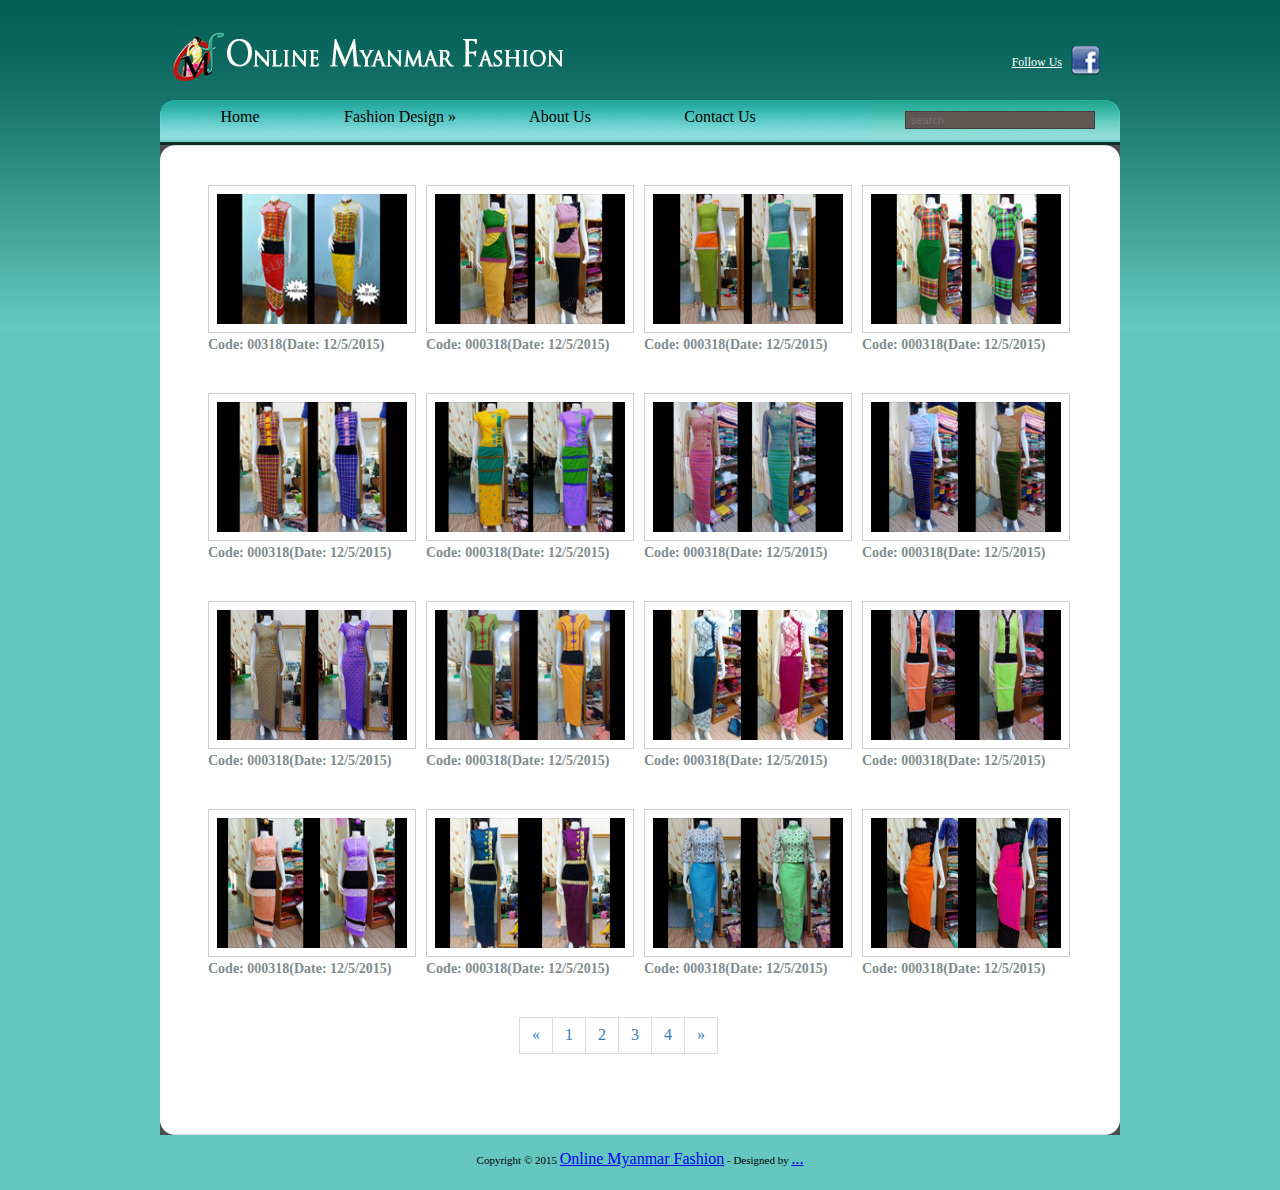
<file: index.html>
<!DOCTYPE html>
<html lang="en">
<head>
	<meta charset="UTF-8">
	<title>Online Myanmar Fashion</title>
	<link rel="stylesheet" href="style.css">
	<link rel="stylesheet" href="css/reset.css">
	<link rel="stylesheet" href="css/slimbox2.css">
</head>
<body>
	<div id="container">
		<div id="header">
			<div id="title"><h1><a href="#">Online Myanmar Fashion</a></h1></div>
			<div id="facebook"><a href="#">Follow Us</a></div>
		</div>
		
		<div id="menu">
			<div id="fashion">
      			<ul class="nav">
        			<li><a href="index.html">Home</a></li>
        			<li><a href="#">Fashion Design &raquo;</a>
          				<ul>
            				<li><a href="L_F.html">Latest Fashion</a></li>
            				<li><a href="catalog.html">Catalog</a></li>
          				</ul>
        			</li>
                    <li><a href="about.html">About Us</a></li>
        			<li><a href="contact.html">Contact Us</a></li>
      			</ul>
    		</div>
    		<div id="search_box">
            	<form action="#" method="post">
              		<input type="search" class="form-control" id="searchfield" placeholder="search">
            	</form>
        	</div>
		</div>

		<div id="content">
			<div id="gallery">
					<div class="gallery_box">
                        <a rel="lightbox[portfolio]" href="images/gallery/image_01_l.jpg" title="၀ယ္ယူရန္">
	                        <img src="images/gallery/image_01_s.jpg" alt="Image 1" />
                        </a>
                        <h6>Code: 00318(Date: 12/5/2015)</h6>
                    </div>
                    
                    <div class="gallery_box">
                        <a rel="lightbox[portfolio]" href="images/gallery/image_02_l.jpg" title="၀ယ္ယူရန္">
	                        <img src="images/gallery/image_02_s.jpg" alt="Image 2" />
                        </a>
                        <h6>Code: 000318(Date: 12/5/2015)</h6>
					</div>
                    
                    <div class="gallery_box">
                    	<a rel="lightbox[portfolio]" href="images/gallery/image_03_l.jpg" title="၀ယ္ယူရန္">
                        	<img src="images/gallery/image_03_s.jpg" alt="Image 3" />
						</a>
						<h6>Code: 000318(Date: 12/5/2015)</h6>
					</div>
                    
                    <div class="gallery_box">
                    	<a rel="lightbox[portfolio]" href="images/gallery/image_04_l.jpg" title="၀ယ္ယူရန္">
	                        <img src="images/gallery/image_04_s.jpg" alt="Image 4" />
                        </a>
                        <h6>Code: 000318(Date: 12/5/2015)</h6>
					</div>
                    
                    <div class="gallery_box">
                    	<a rel="lightbox[portfolio]" href="images/gallery/image_05_l.jpg" title="၀ယ္ယူရန္">
                        	<img src="images/gallery/image_05_s.jpg" alt="Image 5" />
						</a>
                        <h6>Code: 000318(Date: 12/5/2015)</h6>
					</div>
                    
                    <div class="gallery_box">
                    	<a rel="lightbox[portfolio]" href="images/gallery/image_06_l.jpg" title="၀ယ္ယူရန္">
                        	<img src="images/gallery/image_06_s.jpg" alt="Image 6" />
						</a>
                        <h6>Code: 000318(Date: 12/5/2015)</h6>
					</div>
                    
                    <div class="gallery_box">
                        <a rel="lightbox[portfolio]" href="images/gallery/image_07_l.jpg" title="၀ယ္ယူရန္">
	                        <img src="images/gallery/image_07_s.jpg" alt="Image 7" />
                        </a>
                        <h6>Code: 000318(Date: 12/5/2015)</h6>
                    </div>
                    
                    <div class="gallery_box">
                        <a rel="lightbox[portfolio]" href="images/gallery/image_08_l.jpg" title="၀ယ္ယူရန္">
	                        <img src="images/gallery/image_08_s.jpg" alt="Image 8" />
                        </a>
                        <h6>Code: 000318(Date: 12/5/2015)</h6>
					</div>

					<div class="gallery_box">
                        <a rel="lightbox[portfolio]" href="images/gallery/image_09_l.jpg" title="၀ယ္ယူရန္">
	                        <img src="images/gallery/image_09_s.jpg" alt="Image 1" />
                        </a>
                        <h6>Code: 000318(Date: 12/5/2015)</h6>
                    </div>
                    
                    <div class="gallery_box">
                        <a rel="lightbox[portfolio]" href="images/gallery/image_10_l.jpg" title="၀ယ္ယူရန္">
	                        <img src="images/gallery/image_10_s.jpg" alt="Image 2" />
                        </a>
                        <h6>Code: 000318(Date: 12/5/2015)</h6>
					</div>
                    
                    <div class="gallery_box">
                    	<a rel="lightbox[portfolio]" href="images/gallery/image_11_l.jpg" title="၀ယ္ယူရန္">
                        	<img src="images/gallery/image_11_s.jpg" alt="Image 3" />
						</a>
						<h6>Code: 000318(Date: 12/5/2015)</h6>
					</div>
                    
                    <div class="gallery_box">
                    	<a rel="lightbox[portfolio]" href="images/gallery/image_12_l.jpg" title="၀ယ္ယူရန္">
	                        <img src="images/gallery/image_12_s.jpg" alt="Image 4" />
                        </a>
                        <h6>Code: 000318(Date: 12/5/2015)</h6>
					</div>
                    
                    <div class="gallery_box">
                    	<a rel="lightbox[portfolio]" href="images/gallery/image_13_l.jpg" title="၀ယ္ယူရန္">
                        	<img src="images/gallery/image_13_s.jpg" alt="Image 5" />
						</a>
                        <h6>Code: 000318(Date: 12/5/2015)</h6>
					</div>
                    
                    <div class="gallery_box">
                    	<a rel="lightbox[portfolio]" href="images/gallery/image_14_l.jpg" title="၀ယ္ယူရန္">
                        	<img src="images/gallery/image_14_s.jpg" alt="Image 6" />
						</a>
                        <h6>Code: 000318(Date: 12/5/2015)</h6>
					</div>
                    
                    <div class="gallery_box">
                        <a rel="lightbox[portfolio]" href="images/gallery/image_15_l.jpg" title="၀ယ္ယူရန္">
	                        <img src="images/gallery/image_15_s.jpg" alt="Image 7" />
                        </a>
                        <h6>Code: 000318(Date: 12/5/2015)</h6>
                    </div>
                    
                    <div class="gallery_box">
                        <a rel="lightbox[portfolio]" href="images/gallery/image_16_l.jpg" title="၀ယ္ယူရန္">
	                        <img src="images/gallery/image_16_s.jpg" alt="Image 8" />
                        </a>
                        <h6>Code: 000318(Date: 12/5/2015)</h6>
					</div>
			</div>

			<div id="page">
				<nav>
               	 	<ul class="pagination">
                    	<li>
                        	<a href="#" aria-label="Previous">
                        	<span aria-hidden="true">&laquo;</span>
                        	</a>
                    	</li>
                    	<li><a href="index.html">1</a></li>
                    	<li><a href="#">2</a></li>
                    	<li><a href="#">3</a></li>
                    	<li><a href="#">4</a></li>
                    	<li>
                        	<a href="#" aria-label="Next">
                        	<span aria-hidden="true">&raquo;</span>
                        	</a>
                    	</li>
                	</ul>
            	</nav>
			</div>
			<span class="bottom"></span>
		</div>
		
		<div id="footer">
    			Copyright © 2015 <a href="#">Online Myanmar Fashion</a> - Designed by <a href="#">...</a>
		</div>


	</div><!-- end of container -->

	<script src="js/jquery.min.js"></script>
	<script src="js/slimbox2.js"></script>
</body>
</html>
</file>
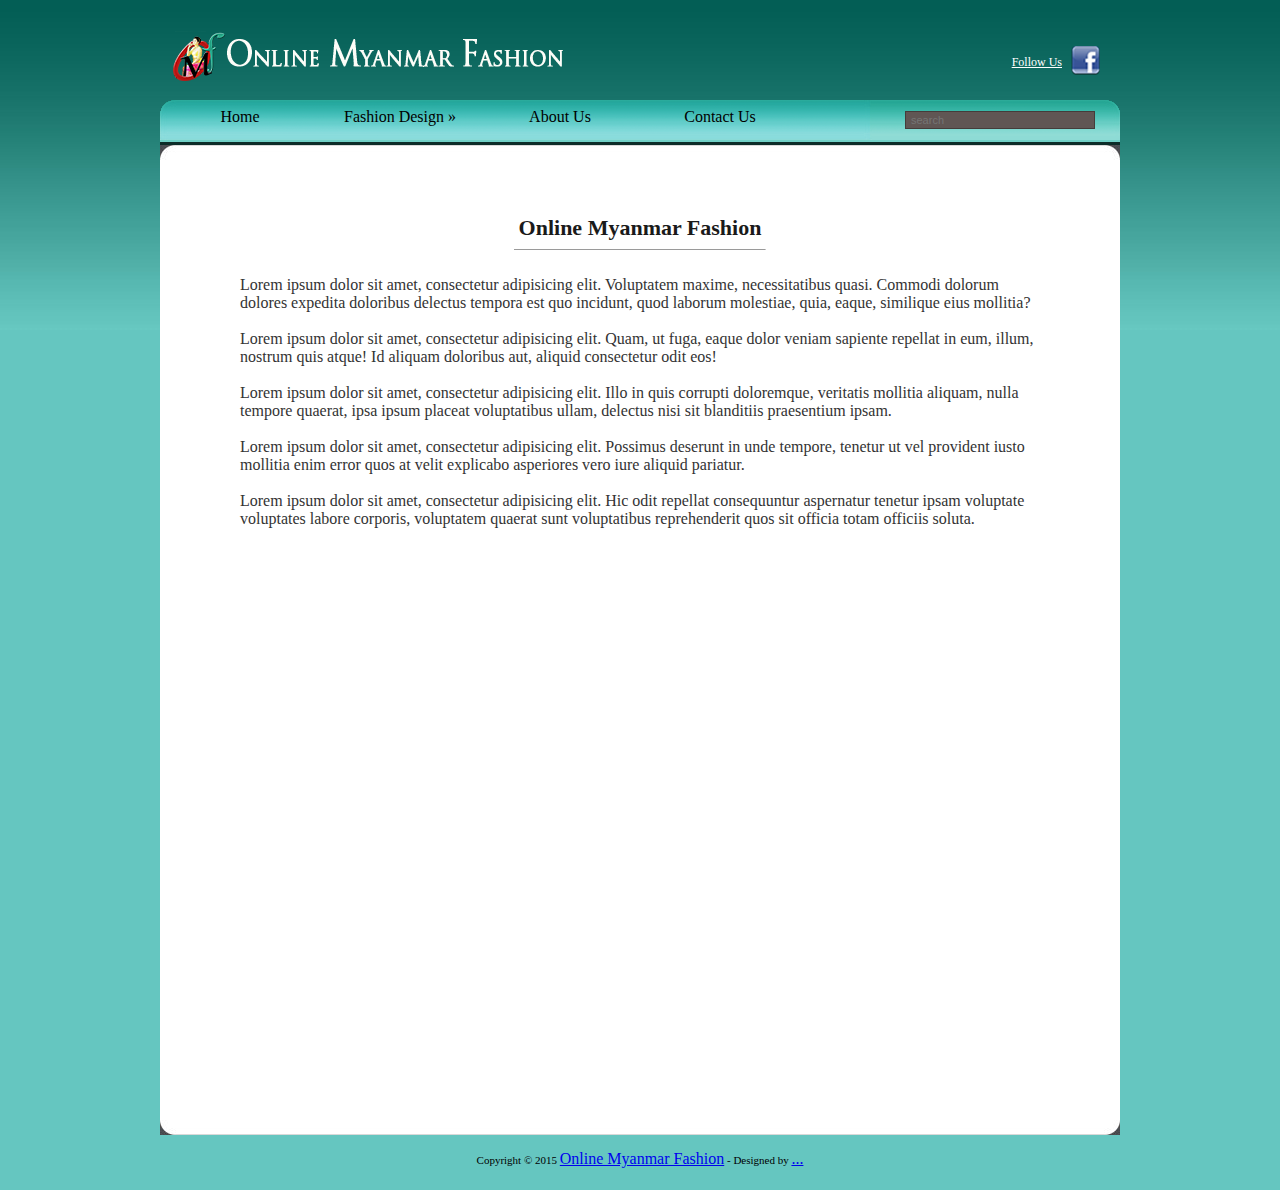
<file: about.html>
<!DOCTYPE html>
<html lang="en">
<head>
	<meta charset="UTF-8">
	<title>Online Myanmar Fashion</title>
	<link rel="stylesheet" href="style.css">
	<link rel="stylesheet" href="css/reset.css">
	<link rel="stylesheet" href="css/slimbox2.css">
</head>
<body>
	<div id="container">
		<div id="header">
			<div id="title"><h1><a href="#">Online Myanmar Fashion</a></h1></div>
			<div id="facebook"><a href="#">Follow Us</a></div>
		</div>
		
		<div id="menu">
			<div id="fashion">
      			<ul class="nav">
        			<li><a href="index.html">Home</a></li>
        			<li><a href="#">Fashion Design &raquo;</a>
          				<ul>
            				<li><a href="L_F.html">Latest Fashion</a></li>
            				<li><a href="catalog.html">Catalog</a></li>
          				</ul>
        			</li>
        			<li><a href="about.html">About Us</a></li>
                    <li><a href="contact.html">Contact Us</a></li>
      			</ul>
    		</div>
    		<div id="search_box">
            	<form action="#" method="post">
              		<input type="search" class="form-control" id="searchfield" placeholder="search">
            	</form>
        	</div>
		</div>

        <div id="content">
            <div id="about">
                <h3>Online Myanmar Fashion</h3><hr size="1"><br>
                <h6><p>Lorem ipsum dolor sit amet, consectetur adipisicing elit. Voluptatem maxime, necessitatibus quasi. Commodi dolorum dolores expedita doloribus delectus tempora est quo incidunt, quod laborum molestiae, quia, eaque, similique eius mollitia?</p><br>
                <p>Lorem ipsum dolor sit amet, consectetur adipisicing elit. Quam, ut fuga, eaque dolor veniam sapiente repellat in eum, illum, nostrum quis atque! Id aliquam doloribus aut, aliquid consectetur odit eos!</p><br>
                <p>Lorem ipsum dolor sit amet, consectetur adipisicing elit. Illo in quis corrupti doloremque, veritatis mollitia aliquam, nulla tempore quaerat, ipsa ipsum placeat voluptatibus ullam, delectus nisi sit blanditiis praesentium ipsam.</p><br>
                <p>Lorem ipsum dolor sit amet, consectetur adipisicing elit. Possimus deserunt in unde tempore, tenetur ut vel provident iusto mollitia enim error quos at velit explicabo asperiores vero iure aliquid pariatur.</p><br>
                <p>Lorem ipsum dolor sit amet, consectetur adipisicing elit. Hic odit repellat consequuntur aspernatur tenetur ipsam voluptate voluptates labore corporis, voluptatem quaerat sunt voluptatibus reprehenderit quos sit officia totam officiis soluta.</p></h6>
            </div>

            <span class="bottom"></span>
        </div>
		
		<div id="footer">
    			Copyright © 2015 <a href="#">Online Myanmar Fashion</a> - Designed by <a href="#">...</a>
		</div>


	</div><!-- end of container -->

	<script src="js/jquery.min.js"></script>
	<script src="js/slimbox2.js"></script>
</body>
</html>
</file>
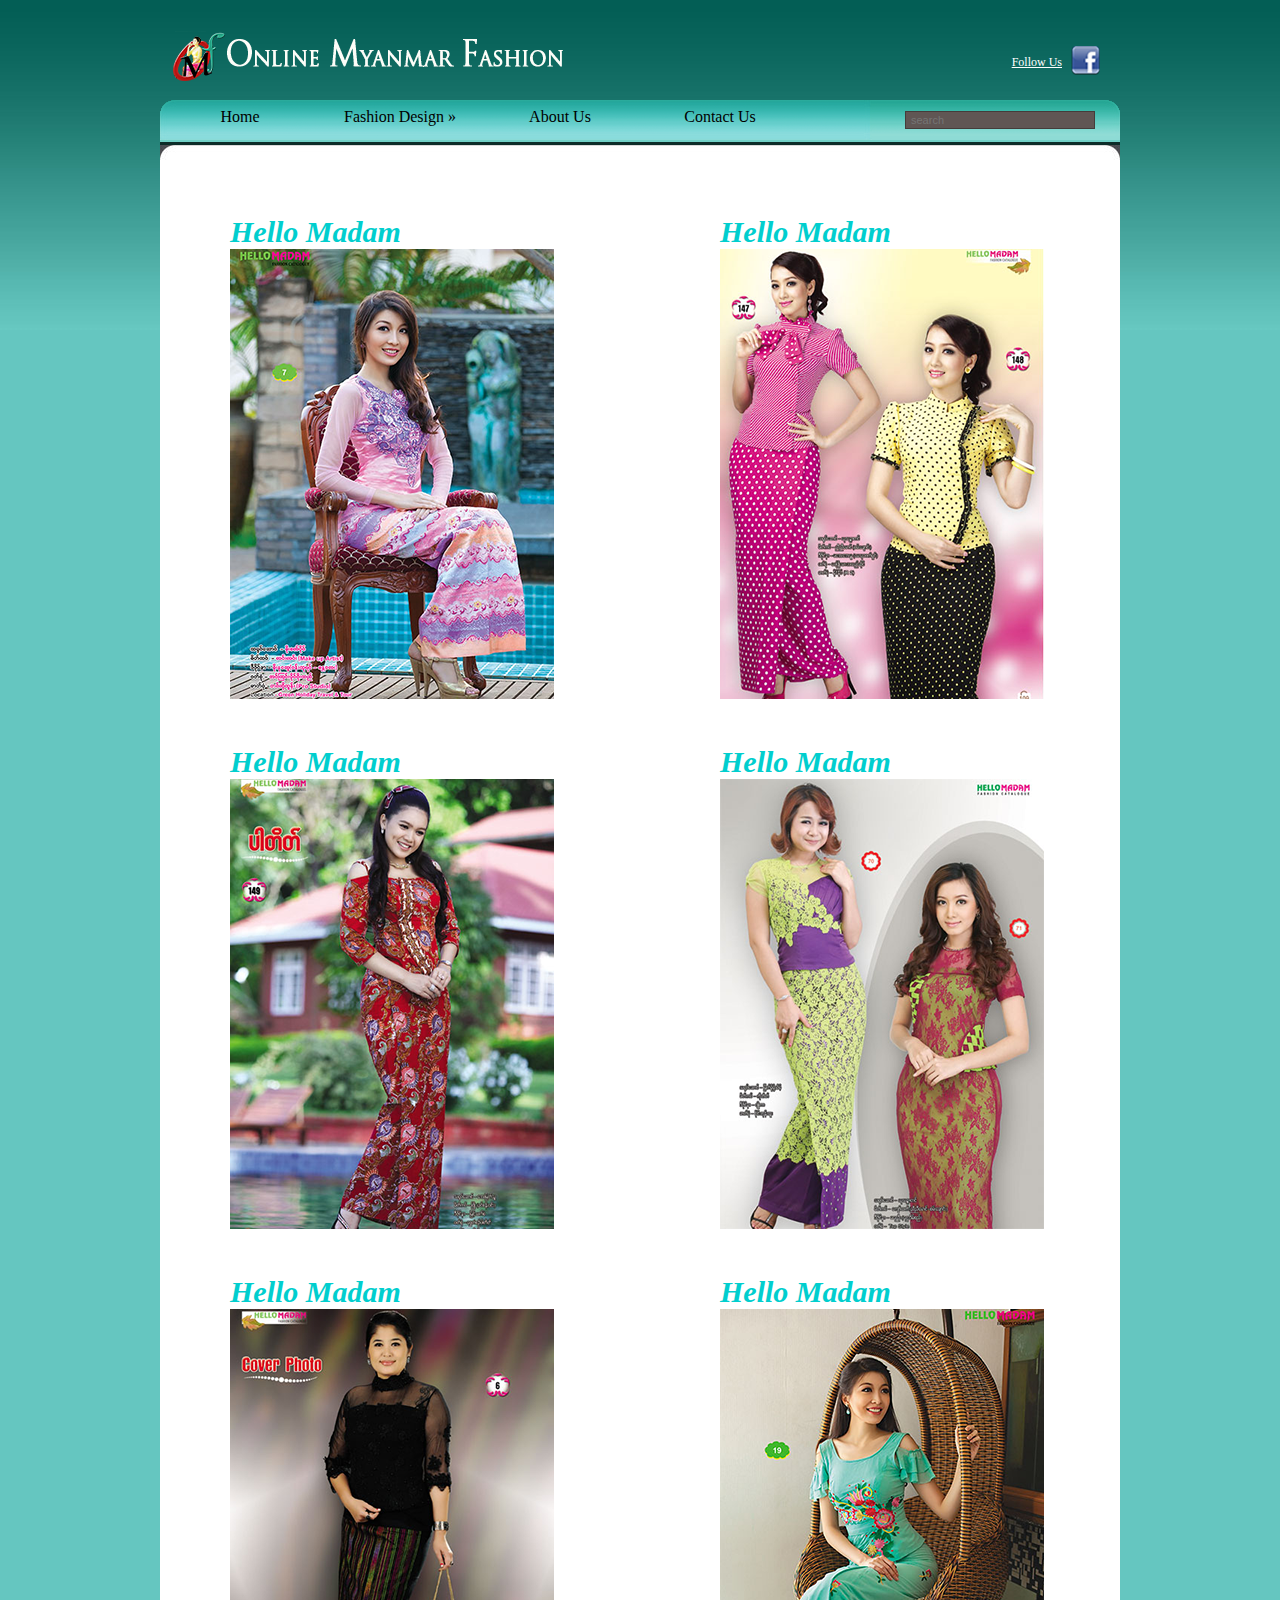
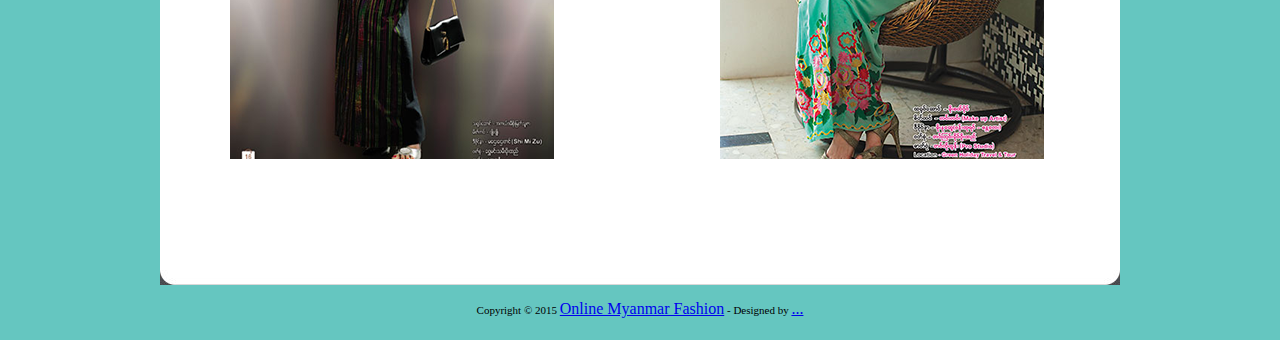
<file: catalog.html>
<!DOCTYPE html>
<html lang="en">
<head>
	<meta charset="UTF-8">
	<title>Online Myanmar Fashion</title>
	<link rel="stylesheet" href="style1.css">
	<link rel="stylesheet" href="css/reset.css">
	<link rel="stylesheet" href="css/slimbox2.css">
</head>
<body>
	<div id="container">
		<div id="header">
			<div id="title"><h1><a href="#">Online Myanmar Fashion</a></h1></div>
			<div id="facebook"><a href="#">Follow Us</a></div>
		</div>
		
		<div id="menu">
			<div id="fashion">
				<ul class="nav">
					<li><a href="index.html">Home</a></li>
					<li><a href="#">Fashion Design &raquo;</a>
						<ul>
							<li><a href="L_F.html">Latest Fashion</a></li>
							<li><a href="catalog.html">Catalog</a></li>
						</ul>
					</li>
					<li><a href="about.html">About Us</a></li>
					<li><a href="contact.html">Contact Us</a></li>
				</ul>
			</div>
			<div id="search_box">
				<form action="#" method="post">
					<input type="search" class="form-control" id="searchfield" placeholder="search">
				</form>
			</div>
		</div>

		<div id="content">
			<div class="l-box">
				<div id="image1">
					<div class="row1">
						<h3>Hello Madam</h3>
						<a rel="lightbox[portfolio]" href="images/row1/01.png">
							<img src="images/row1/image_1.png" alt="Image 1" title="ၾကည့္ရွူရန္" />
						</a>
					</div>
					<div class="row1">
						<a rel="lightbox[portfolio]" href="images/row1/02.png"></a>
					</div>
					<div class="row1">
						<a rel="lightbox[portfolio]" href="images/row1/03.png"></a>
					</div>
					<div class="row1">
						<a rel="lightbox[portfolio]" href="images/row1/04.png"></a>
					</div>
					<div class="row1">
						<a rel="lightbox[portfolio]" href="images/row1/05.png"></a>
					</div>
					<div class="row1">
						<a rel="lightbox[portfolio]" href="images/row1/06.png"></a>
					</div>
					<div class="row1">
						<a rel="lightbox[portfolio]" href="images/row1/07.png"></a>
					</div>
					<div class="row1">
						<a rel="lightbox[portfolio]" href="images/row1/08.png"></a>
					</div>
					<div class="row1">
						<a rel="lightbox[portfolio]" href="images/row1/09.png"></a>
					</div>
					<div class="row1">
						<a rel="lightbox[portfolio]" href="images/row1/010.png"></a>
					</div>
				</div>
				
				<div id="image2">
					<div class="row2">
						<h3>Hello Madam</h3>
						<a rel="lightbox[portfolio]" href="images/row2/01.png">
							<img src="images/row2/image_2.png" alt="Image 1" title="ၾကည့္ရွူရန္" />
						</a>
					</div>
					<div class="row2">
						<a rel="lightbox[portfolio]" href="images/row2/02.png"></a>
					</div>
					<div class="row2">
						<a rel="lightbox[portfolio]" href="images/row2/03.png"></a>
					</div>
					<div class="row2">
						<a rel="lightbox[portfolio]" href="images/row2/04.png"></a>
					</div>
					<div class="row2">
						<a rel="lightbox[portfolio]" href="images/row2/05.png"></a>
					</div>
					<div class="row2">
						<a rel="lightbox[portfolio]" href="images/row2/06.png"></a>
					</div>
					<div class="row2">
						<a rel="lightbox[portfolio]" href="images/row2/07.png"></a>
					</div>
					<div class="row2">
						<a rel="lightbox[portfolio]" href="images/row2/08.png"></a>
					</div>
					<div class="row2">
						<a rel="lightbox[portfolio]" href="images/row2/09.png"></a>
					</div>
					<div class="row2">
						<a rel="lightbox[portfolio]" href="images/row2/010.png"></a>
					</div>
				</div>

				<div id="image3">
					<div class="row3">
						<h3>Hello Madam</h3>
						<a rel="lightbox[portfolio]" href="images/row3/01.png">
							<img src="images/row3/image_3.png" alt="Image 1" title="ၾကည့္ရွူရန္" />
						</a>
					</div>
					<div class="row3">
						<a rel="lightbox[portfolio]" href="images/row3/02.png"></a>
					</div>
					<div class="row3">
						<a rel="lightbox[portfolio]" href="images/row3/03.png"></a>
					</div>
					<div class="row3">
						<a rel="lightbox[portfolio]" href="images/row3/09.png"></a>
					</div>
					<div class="row3">
						<a rel="lightbox[portfolio]" href="images/row3/010.png"></a>
					</div>
					<div class="row3">
						<a rel="lightbox[portfolio]" href="images/row3/04.png"></a>
					</div>
					<div class="row3">
						<a rel="lightbox[portfolio]" href="images/row3/05.png"></a>
					</div>
					<div class="row3">
						<a rel="lightbox[portfolio]" href="images/row3/06.png"></a>
					</div>
					<div class="row3">
						<a rel="lightbox[portfolio]" href="images/row3/07.png"></a>
					</div>
					<div class="row3">
						<a rel="lightbox[portfolio]" href="images/row3/08.png"></a>
					</div>
				</div>
			</div><!-- end of l-box -->

			<div class="r-box">
				<div id="image4">
					<div class="row4">
						<h3>Hello Madam</h3>
						<a rel="lightbox[portfolio]" href="images/row4/01.png">
							<img src="images/row4/image_4.png" alt="Image 1" title="ၾကည့္ရွူရန္" />
						</a>
					</div>
					<div class="row4">
						<a rel="lightbox[portfolio]" href="images/row4/02.png"></a>
					</div>
					<div class="row4">
						<a rel="lightbox[portfolio]" href="images/row4/03.png"></a>
					</div>
					<div class="row4">
						<a rel="lightbox[portfolio]" href="images/row4/04.png"></a>
					</div>
					<div class="row4">
						<a rel="lightbox[portfolio]" href="images/row4/05.png"></a>
					</div>
					<div class="row4">
						<a rel="lightbox[portfolio]" href="images/row4/06.png"></a>
					</div>
					<div class="row4">
						<a rel="lightbox[portfolio]" href="images/row4/07.png"></a>
					</div>
					<div class="row4">
						<a rel="lightbox[portfolio]" href="images/row4/08.png"></a>
					</div>
					<div class="row4">
						<a rel="lightbox[portfolio]" href="images/row4/09.png"></a>
					</div>
					<div class="row4">
						<a rel="lightbox[portfolio]" href="images/row4/010.png"></a>
					</div>
				</div>
				
				<div id="image5">
					<div class="row5">
						<h3>Hello Madam</h3>
						<a rel="lightbox[portfolio]" href="images/row5/01.png">
							<img src="images/row5/image_5.png" alt="Image 1" title="ၾကည့္ရွူရန္" />
						</a>
					</div>
					<div class="row5">
						<a rel="lightbox[portfolio]" href="images/row5/02.png"></a>
					</div>
					<div class="row5">
						<a rel="lightbox[portfolio]" href="images/row5/03.png"></a>
					</div>
					<div class="row5">
						<a rel="lightbox[portfolio]" href="images/row5/04.png"></a>
					</div>
					<div class="row5">
						<a rel="lightbox[portfolio]" href="images/row5/05.png"></a>
					</div>
					<div class="row5">
						<a rel="lightbox[portfolio]" href="images/row5/06.png"></a>
					</div>
					<div class="row5">
						<a rel="lightbox[portfolio]" href="images/row5/07.png"></a>
					</div>
					<div class="row5">
						<a rel="lightbox[portfolio]" href="images/row5/08.png"></a>
					</div>
					<div class="row5">
						<a rel="lightbox[portfolio]" href="images/row5/09.png"></a>
					</div>
					<div class="row5">
						<a rel="lightbox[portfolio]" href="images/row5/010.png"></a>
					</div>
				</div>

				<div id="image6">
					<div class="row6">
						<h3>Hello Madam</h3>
						<a rel="lightbox[portfolio]" href="images/row6/01.png">
							<img src="images/row6/image_6.png" alt="Image 1" title="ၾကည့္ရွူရန္" />
						</a>
					</div>
					<div class="row6">
						<a rel="lightbox[portfolio]" href="images/row6/02.png"></a>
					</div>
					<div class="row6">
						<a rel="lightbox[portfolio]" href="images/row6/03.png"></a>
					</div>
					<div class="row6">
						<a rel="lightbox[portfolio]" href="images/row6/04.png"></a>
					</div>
					<div class="row6">
						<a rel="lightbox[portfolio]" href="images/row6/05.png"></a>
					</div>
					<div class="row6">
						<a rel="lightbox[portfolio]" href="images/row6/06.png"></a>
					</div>
					<div class="row6">
						<a rel="lightbox[portfolio]" href="images/row6/07.png"></a>
					</div>
					<div class="row6">
						<a rel="lightbox[portfolio]" href="images/row6/08.png"></a>
					</div>
					<div class="row6">
						<a rel="lightbox[portfolio]" href="images/row6/09.png"></a>
					</div>
					<div class="row6">
						<a rel="lightbox[portfolio]" href="images/row6/010.png"></a>
					</div>
				</div>
			</div><!-- end of r-box -->

			<span class="bottom"></span>
		</div>
		
		<div id="footer">
			Copyright © 2015 <a href="#">Online Myanmar Fashion</a> - Designed by <a href="#">...</a>
		</div>


	</div><!-- end of container -->

	<script src="js/jquery.min.js"></script>
	<script src="js/slimbox2.js"></script>
</body>
</html>
</file>
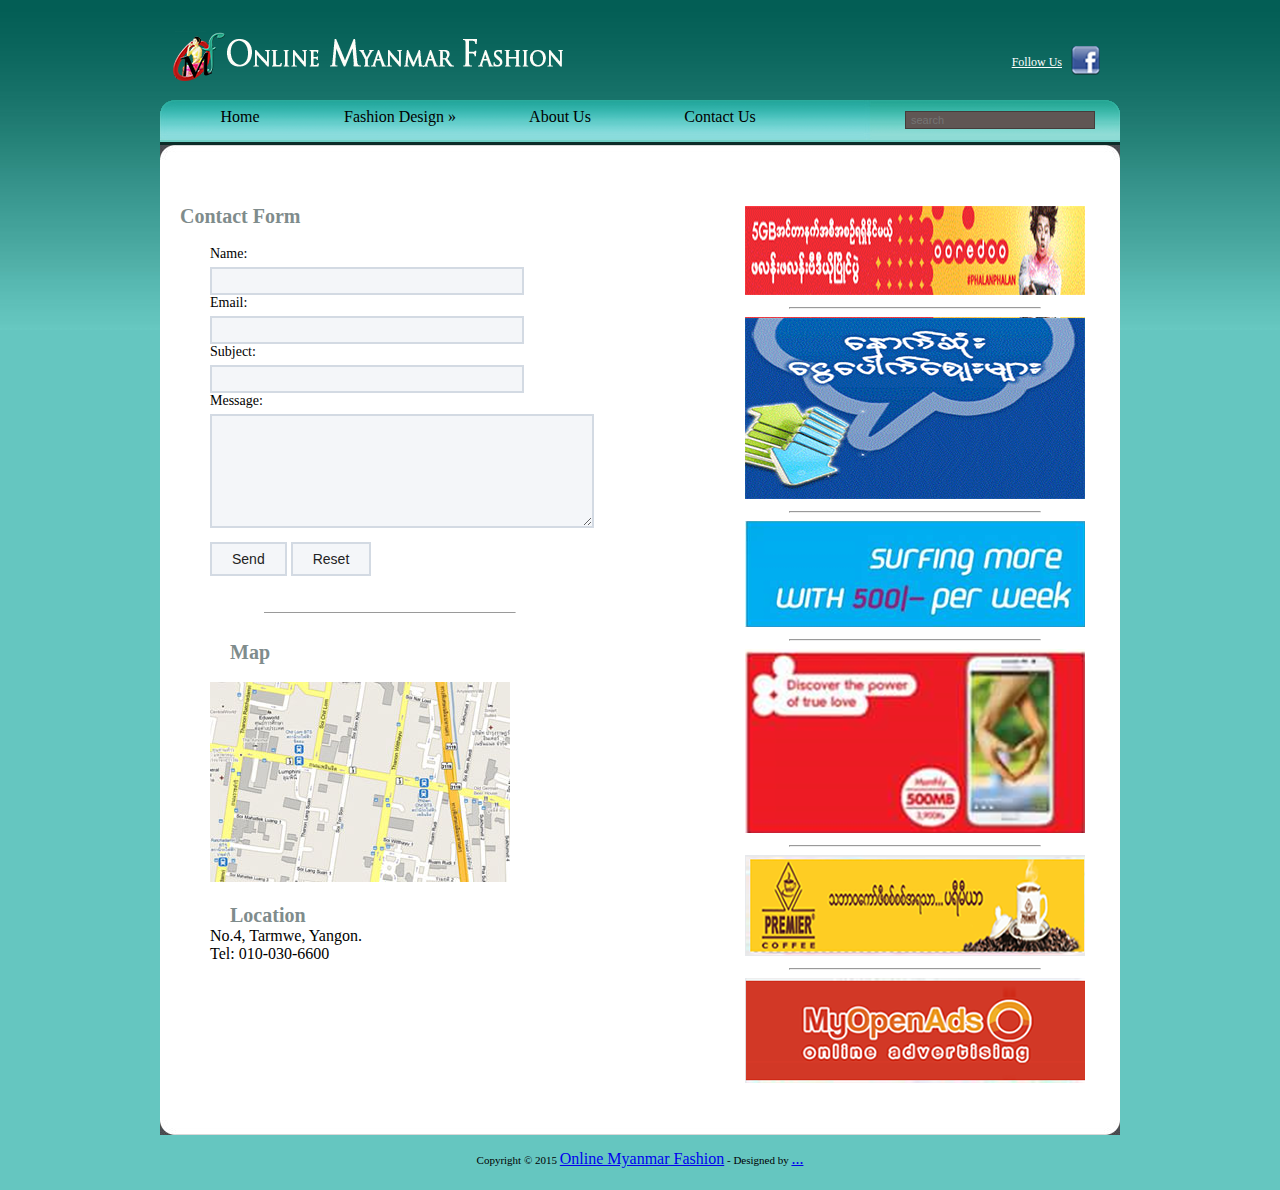
<file: contact.html>
<!DOCTYPE html>
<html lang="en">
<head>
	<meta charset="UTF-8">
	<title>Online Myanmar Fashion</title>
	<link rel="stylesheet" href="style.css">
	<link rel="stylesheet" href="css/reset.css">
	<link rel="stylesheet" href="css/slimbox2.css">
</head>
<body>
	<div id="container">
		<div id="header">
			<div id="title"><h1><a href="#">Online Myanmar Fashion</a></h1></div>
			<div id="facebook"><a href="#">Follow Us</a></div>
		</div>
		
		<div id="menu">
			<div id="fashion">
      			<ul class="nav">
        			<li><a href="index.html">Home</a></li>
        			<li><a href="#">Fashion Design &raquo;</a>
          				<ul>
            				<li><a href="L_F.html">Latest Fashion</a></li>
            				<li><a href="catalog.html">Catalog</a></li>
          				</ul>
        			</li>
                    <li><a href="about.html">About Us</a></li>
        			<li><a href="contact.html">Contact Us</a></li>
      			</ul>
    		</div>
    		<div id="search_box">
            	<form action="#" method="post">
              		<input type="search" class="form-control" id="searchfield" placeholder="search">
            	</form>
        	</div>
		</div>

        <div id="content">
            <div id="contact">
                <div id="left-contact">
                    <h3>Contact Form</h3><br>
                    <div id="contact_form">
                        <form method="post" name="contact" action="#">

                        <label for="author">Name:</label> <input type="text" id="author" name="author" class="required input_field" />
                        <div class="cleaner h10"></div>
                        <label for="email">Email:</label> <input type="text" id="email" name="email" class="validate-email required input_field" />
                        <div class="cleaner h10"></div>

                        <label for="subject">Subject:</label> <input type="text" name="subject" id="subject" class="input_field" />
                        <div class="cleaner h10"></div>

                        <label for="text">Message:</label> <textarea id="text" name="text" rows="0" cols="0" class="required"></textarea>
                        <div class="cleaner h10"></div>

                        <input type="submit" value="Send" id="submit" name="submit" class="submit_btn float_l" />
                        <input type="reset" value="Reset" id="reset" name="reset" class="submit_btn float_r" />

                        </form>
                    </div><br>
                    <hr size="1">
                    <div id="contact_map">
                        <h3>Map</h3><br>
                        <a href="#" title="Location">
                            <img src="images/map.jpg" alt="Map" />
                        </a>
                        <br><br>
                        <h3>Location</h3>
                        No.4, Tarmwe, Yangon.
                        <br />
                        Tel: 010-030-6600<br /></h6>
                    </div>
                </div>

                <div id="advertise">
                    <a href="#"><img src="images/advertise/1.png" alt="Image" /></a><hr>
                    <a href="#"><img src="images/advertise/2.png" alt="Image" /></a><hr>
                    <a href="#"><img src="images/advertise/3.png" alt="Image" /></a><hr>
                    <a href="#"><img src="images/advertise/4.png" alt="Image" /></a><hr>
                    <a href="#"><img src="images/advertise/5.png" alt="Image" /></a><hr>
                    <a href="#"><img src="images/advertise/6.png" alt="Image" /></a>
                </div>
            </div>

            <span class="bottom"></span>
        </div>
		
		<div id="footer">
    			Copyright © 2015 <a href="#">Online Myanmar Fashion</a> - Designed by <a href="#">...</a>
		</div>


	</div><!-- end of container -->

	<script src="js/jquery.min.js"></script>
	<script src="js/slimbox2.js"></script>
</body>
</html>
</file>
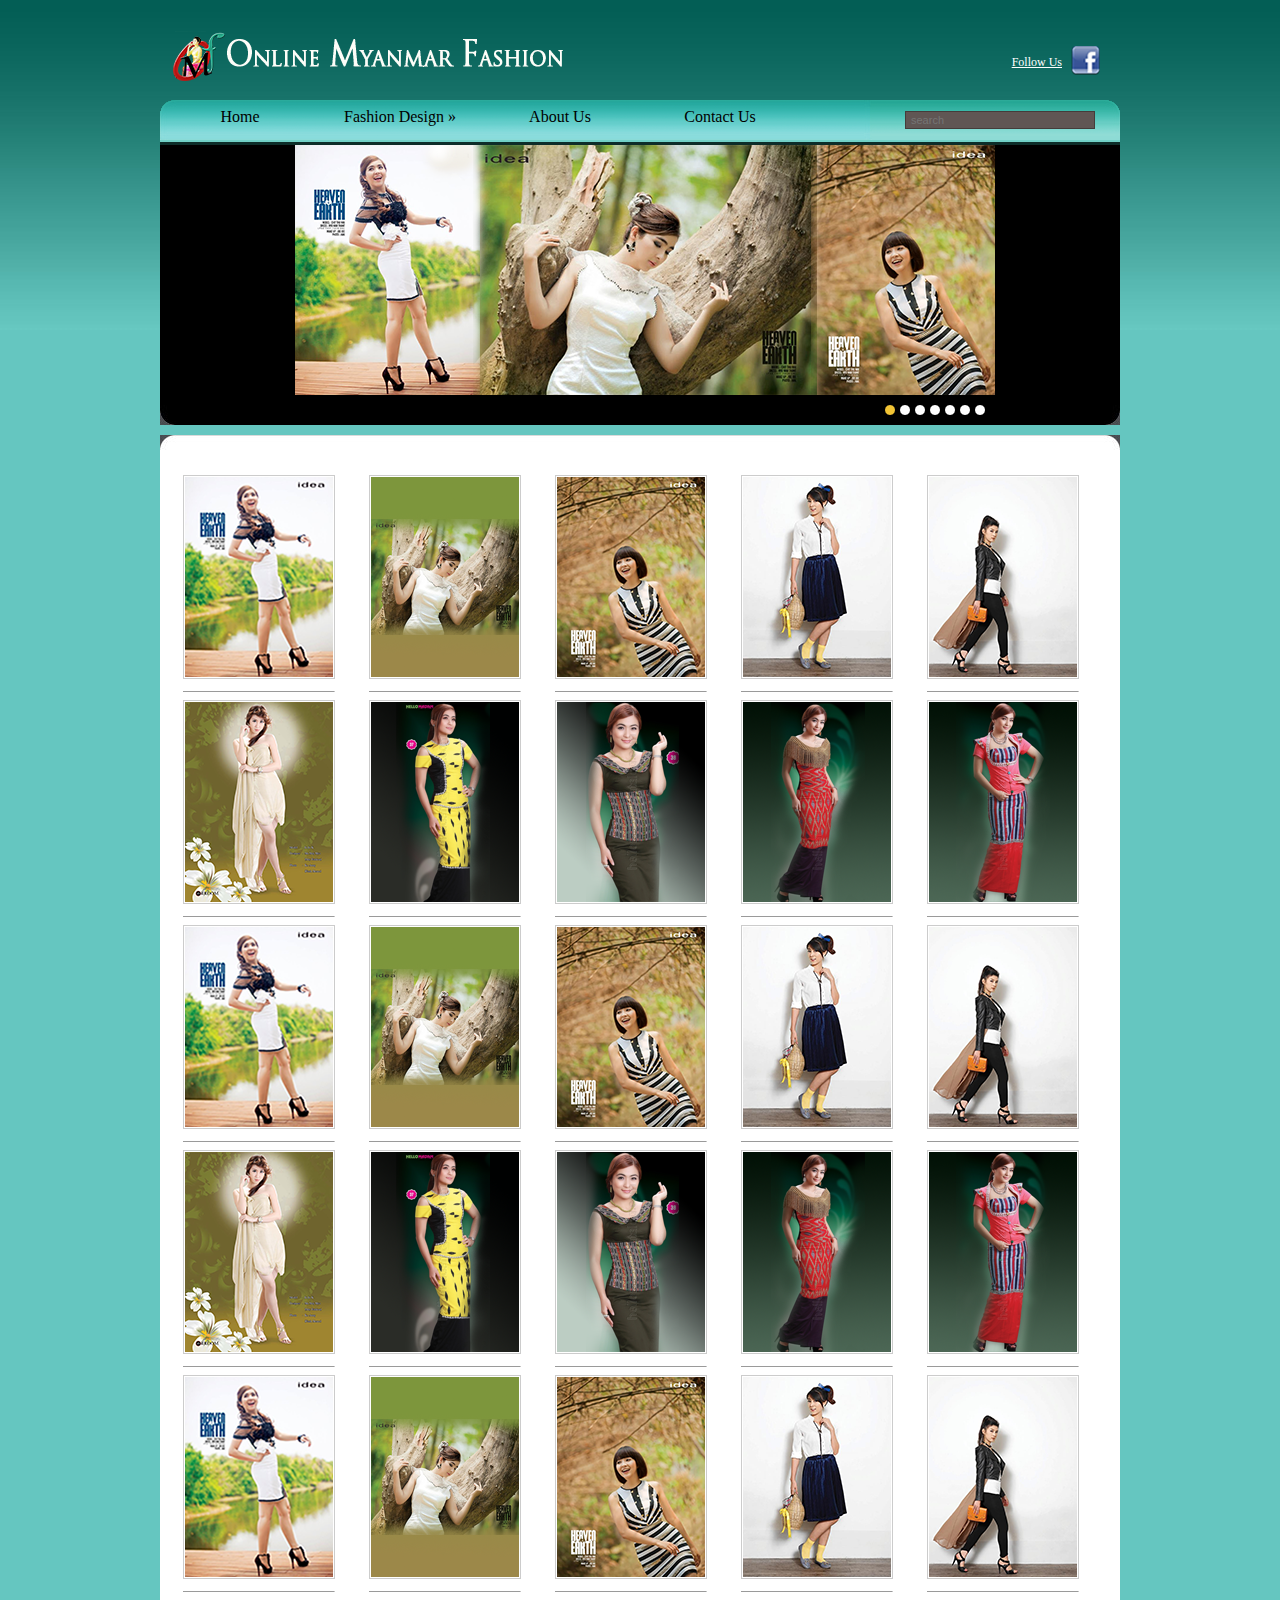
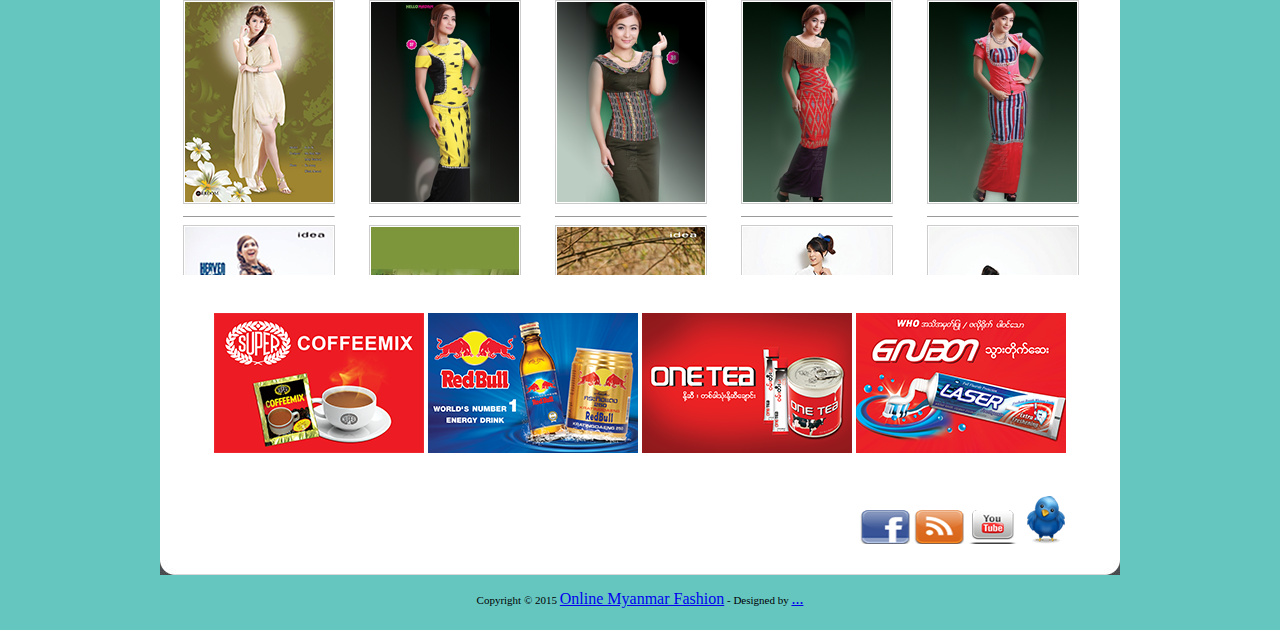
<file: L_F.html>
<!DOCTYPE html>
<html lang="en">
<head>
	<meta charset="UTF-8">
	<title>Online Myanmar Fashion</title>
	<link rel="stylesheet" href="style1.css">
	<link rel="stylesheet" href="css/reset.css">
	<link rel="stylesheet" href="css/slimbox2.css">
	<link rel="stylesheet" href="css/nivo-slider.css" type="text/css" media="screen" />
	
</head>
<body>
	<div id="container">
		<div id="header">
			<div id="title"><h1><a href="#">Online Myanmar Fashion</a></h1></div>
			<div id="facebook"><a href="#">Follow Us</a></div>
		</div>
		
		<div id="menu">
			<div id="fashion">
				<ul class="nav">
					<li><a href="index.html">Home</a></li>
					<li><a href="#">Fashion Design &raquo;</a>
						<ul>
							<li><a href="L_F.html">Latest Fashion</a></li>
							<li><a href="catalog.html">Catalog</a></li>
						</ul>
					</li>
					<li><a href="about.html">About Us</a></li>
					<li><a href="contact.html">Contact Us</a></li>
				</ul>
			</div>
			<div id="search_box">
				<form action="#" method="post">
					<input type="search" class="form-control" id="searchfield" placeholder="search">
				</form>
			</div>
		</div>
		
		<div id="slider_wrapper">
			<div id="slider">
				<img src="images/slideshow/01.png" alt="01" />
				<img src="images/slideshow/02.png" alt="02" />
				<img src="images/slideshow/03.png" alt="03" />
				<img src="images/slideshow/04.png" alt="04" />
				<img src="images/slideshow/05.png" alt="05" />
				<img src="images/slideshow/06.png" alt="06" />
				<img src="images/slideshow/07.png" alt="07" />
			</div>
		</div>

		<div id="content">
			<div id="Images">
				<div class="Image">
					<img src="images/img/01.png" alt="01" /><hr size="1">
				</div>
				<div class="Image">
					<img src="images/img/02.png" alt="02" /><hr size="1">
				</div>
				<div class="Image">
					<img src="images/img/03.png" alt="03" /><hr size="1">
				</div>
				<div class="Image">
					<img src="images/img/04.png" alt="04" /><hr size="1">
				</div>
				<div class="Image">
					<img src="images/img/05.png" alt="05" /><hr size="1">
				</div>
				<div class="Image">
					<img src="images/img/06.png" alt="05" /><hr size="1">
				</div>
				<div class="Image">
					<img src="images/img/07.png" alt="05" /><hr size="1">
				</div>
				<div class="Image">
					<img src="images/img/08.png" alt="05" /><hr size="1">
				</div>
				<div class="Image">
					<img src="images/img/09.png" alt="05" /><hr size="1">
				</div>
				<div class="Image">
					<img src="images/img/010.png" alt="05" /><hr size="1">
				</div>
				<div class="Image">
					<img src="images/img/01.png" alt="05" /><hr size="1">
				</div>
				<div class="Image">
					<img src="images/img/02.png" alt="05" /><hr size="1">
				</div>
				<div class="Image">
					<img src="images/img/03.png" alt="05" /><hr size="1">
				</div>
				<div class="Image">
					<img src="images/img/04.png" alt="05" /><hr size="1">
				</div>
				<div class="Image">
					<img src="images/img/05.png" alt="05" /><hr size="1">
				</div>
				<div class="Image">
					<img src="images/img/06.png" alt="05" /><hr size="1">
				</div>
				<div class="Image">
					<img src="images/img/07.png" alt="05" /><hr size="1">
				</div>
				<div class="Image">
					<img src="images/img/08.png" alt="05" /><hr size="1">
				</div>
				<div class="Image">
					<img src="images/img/09.png" alt="05" /><hr size="1">
				</div>
				<div class="Image">
					<img src="images/img/010.png" alt="05" /><hr size="1">
				</div>
				<div class="Image">
					<img src="images/img/01.png" alt="05" /><hr size="1">
				</div>
				<div class="Image">
					<img src="images/img/02.png" alt="05" /><hr size="1">
				</div>
				<div class="Image">
					<img src="images/img/03.png" alt="05" /><hr size="1">
				</div>
				<div class="Image">
					<img src="images/img/04.png" alt="05" /><hr size="1">
				</div>
				<div class="Image">
					<img src="images/img/05.png" alt="05" /><hr size="1">
				</div>
				<div class="Image">
					<img src="images/img/06.png" alt="05" /><hr size="1">
				</div>
				<div class="Image">
					<img src="images/img/07.png" alt="05" /><hr size="1">
				</div>
				<div class="Image">
					<img src="images/img/08.png" alt="05" /><hr size="1">
				</div>
				<div class="Image">
					<img src="images/img/09.png" alt="05" /><hr size="1">
				</div>
				<div class="Image">
					<img src="images/img/010.png" alt="05" /><hr size="1">
				</div>
				<div class="Image">
					<img src="images/img/01.png" alt="05" /><hr size="1">
				</div>
				<div class="Image">
					<img src="images/img/02.png" alt="05" /><hr size="1">
				</div>
				<div class="Image">
					<img src="images/img/03.png" alt="05" /><hr size="1">
				</div>
				<div class="Image">
					<img src="images/img/04.png" alt="05" /><hr size="1">
				</div>
				<div class="Image">
					<img src="images/img/05.png" alt="05" /><hr size="1">
				</div>
				<div class="Image">
					<img src="images/img/06.png" alt="05" /><hr size="1">
				</div>
				<div class="Image">
					<img src="images/img/07.png" alt="05" /><hr size="1">
				</div>
				<div class="Image">
					<img src="images/img/08.png" alt="05" /><hr size="1">
				</div>
				<div class="Image">
					<img src="images/img/09.png" alt="05" /><hr size="1">
				</div>
				<div class="Image">
					<img src="images/img/010.png" alt="05" /><hr size="1">
				</div>
			</div>

			<div id="advertise">
				<center>
				<a href="#"><img src="images/advertise/01.png" alt="Image"></a>
				<a href="#"><img src="images/advertise/02.png" alt="Image"></a>
				<a href="#"><img src="images/advertise/03.png" alt="Image"></a>
				<a href="#"><img src="images/advertise/04.png" alt="Image"></a>
				</center>
			</div>

			<div id="fb">
				<a href="#" title="Facebook"><img src="images/f1.png" alt="Image"></a>
				<a href="#" title="Feedback"><img src="images/f2.png" alt="Image"></a>
				<a href="#" title="Youtube"><img src="images/f3.png" alt="Image"></a>
				<a href="#" title="Twitter"><img src="images/f4.png" alt="Image"></a>
			</div>

			<span class="bottom"></span>
		</div>
		
		<div id="footer">
			Copyright © 2015 <a href="#">Online Myanmar Fashion</a> - Designed by <a href="#">...</a>
		</div>


	</div><!-- end of container -->
	
	<script src="js/slimbox2.js"></script>
	<script src="js/jquery.min.js" type="text/javascript"></script>
	<script src="js/jquery.nivo.slider.js" type="text/javascript"></script>
	<script type="text/javascript">
		$(window).load(function() {
			$('#slider').nivoSlider({
				effect:'random',
				slices:15,
				animSpeed:500,
				pauseTime:3000,
		startSlide:0, //Set starting Slide (0 index)
		directionNav:false, 
		directionNavHide:false, //Only show on hover
		controlNav:true, //1,2,3...
		controlNavThumbs:false, //Use thumbnails for Control Nav
		pauseOnHover:true, //Stop animation while hovering
		manualAdvance:false, //Force manual transitions
		captionOpacity:0.8, //Universal caption opacity
		beforeChange: function(){},
		afterChange: function(){},
		slideshowEnd: function(){} //Triggers after all slides have been shown
	});
		});
	</script>
</body>
</html>
</file>
<file: style.css>
body {
	background: url(images/body.jpg) repeat-x top #65c6c0;
}

#container {
	width: 960px;
	margin: 0 auto;
}

#header {
	width: 930px;
	height: 60px;
	margin-left: 10px;
}

#title {
	float: left;
	margin-top: 20px;
}

#title h1 a {
	display: block;
	width: 400px;
	height: 80px;
	color: #F60;
	text-indent: -10000px;
	background: url(images/logo.png) no-repeat;
}

#facebook a {
	float: right;
	font-weight: normal;
	display: block;
	padding: 35px 38px 30px 0;
	margin-top: 20px;
	color: #fff;
	font-size: 12px;
	background: url(images/facebook.png)  no-repeat right center;
}
/*header*/

#menu{
	width: 960px;
	height: 45px;
	float: left;
	background: url(images/menu.png) no-repeat;
}

.nav li{
	line-height: 20px;
	float: left;
	position: relative;
	list-style: none;
	font-size: 18px;
}

.nav li a{
	color: #000;
	padding: 8px 0;
	width: 160px;
	display: block;
	text-decoration: none;
	text-align: center;
	outline: none;
}

.nav li a:hover{
	color: #fc2a2a;
	background: url(images/menu_hover.png) no-repeat;
}

.nav ul{
	margin: 0;
	padding: 0;
	display: none;
	position: absolute;
	z-index: 1;
}

.nav ul li{
	float: none;
	position: relative;
	background: url(images/submenu.png) no-repeat;
}

.nav ul li a {
	width: 160px;
}

.nav li:hover > ul {
	display: block;
}

/*search*/
#search_box {
	float: right; 
	width: 200px; 
	height: 20px; 
	margin: 10px 15px 10px 0;
}

#search_box form {
	clear: both; 
	width: 200px; 
	height: 19px; 
	padding: 0; 
	margin: 0;
}

#searchfield {
	height: 18px;  
	line-height: 18px; 
	width: 190px; 
	padding: 0 5px; 
	font-size: 11px; 
	color: #cdc9c9; 
	background: #605654; 
	border: 1px solid #453c3a;
}
/*menu*/

#content {
	clear: both;
	width: 960px;
	height: 950px;
	padding-top: 40px;
	position: relative;
	background: #fff url(images/content_top.jpg) no-repeat top;
}

#content span.bottom {
	position: absolute;
	left: 0;
	bottom: 0;
	width: 960px;
	height: 15px;
	background: url(images/content_bottom.jpg) no-repeat;
}

#gallery {
	width: 912px;
	height: 800px;
	margin-left: 48px;
}

.gallery_box { 
	display: block; 
	float: left; 
	margin: 0 10px 40px 0; 
}

.gallery_box a img { 
	border: 1px solid #ccc; 
	width: 190px; 
	height: 130px;  
	padding: 8px; 
}

.gallery_box a img:hover { 
	background: #ccc 
}

.gallery_box h6 {
	font-size: 14px;
}
/*gallery*/

#page {
	width: 600px; 
	height: 80px; 
	margin-left: 360px;
}

.pagination{
	display:inline-block;
	border-radius:4px;
}

.pagination>li{
	display:inline;
}

.pagination>li>a,.pagination>li>span{
	position:relative;
	float:left;padding:6px 12px;
	margin-left:-1px;
	line-height:1.42857143;
	color:#337ab7;
	text-decoration:none;
	background-color:#fff;
	border:1px solid #ddd;
}

.pagination>li:first-child>a,.pagination>li:first-child>span{
	border-top-left:4px;
	border-bottom-left:4px;
}

.pagination>li:last-child>a,.pagination>li:last-child>span{
	border-top-right:4px;
	border-bottom-right:4px;
}

.pagination>li>a:focus,.pagination>li>a:hover,.pagination>li>span:focus,.pagination>li>span:hover{
	color:#23527c;
	background-color: #c1c1c1;
	border-color:#ddd;
}

/*footer*/
#footer {
	clear: both;
	width: 960px;
	height: 40px;
	padding-top: 15px;
	color: #000;
	text-align: center;
	font-size: 11px;
}

#footer a {
	font-weight: normal;
}

/*contact*/
#contact {
	width: 960px;
	height: 900px;
	margin-top: 20px;
}

#left-contact { 
	width: 460px;
	height: 800px;
	float: left;
}

#left-contact h3 {
	margin-left: 20px;
	font-size: 20px;
}

hr {
	width: 250px;
	color: rgba(20,50,70,0.2);
}

#contact_form form { 
	margin-left: 50px; 
}

#contact_form form .input_field { 
	width: 300px; 
	padding: 5px; 
	color: #222;  
	background: #f4f6f9; 
	border: 2px solid #d3dae3; 
	font-family: Tahoma, Geneva, sans-serif;
	font-size: 12px;
	margin-top: 5px;
}

#contact_form form label { 
	display: block; 
	width: 150px; 
	margin-right: 12px; 
	font-size: 14px; 
}

#contact_form form textarea { 
	width: 370px; 
	height: 100px; 
	padding: 5px; 
	color: #222;  
	background: #f4f6f9; 
	border: 2px solid #d3dae3; 
	font-family: Tahoma, Geneva, sans-serif;
	font-size: 12px;
	margin-top: 5px;
}

#contact_form form .submit_btn { 
	padding: 7px 20px; 
	color: #222;  
	background: #f4f6f9; 
	border: 2px solid #d3dae3; 
	font-size:14px; 
	margin: 10px 0px;
}

#contact_map {
	width: 440px;
	height: 500px;
	float: left;
	margin-left: 50px;
	padding-top: 20px;
}

#contact_map h3 {
	font-size: 20px;
}

#contact_map h6 {
	font-size: 14px;
}

#advertise {
	width: 410px;
	height: 270px;
	float: right;
	text-align: center;
}

/*about*/
#about {
	width: 800px;
	height: 500px;
	margin-left: 80px;
	margin-top: 30px;
}

#about h3 {
	text-align: center;
	font-size: 22px;
	color: #1a1a1a;
}

#about h6 {
	color: #333;
}
</file>
<file: css/slimbox2.css>
/* SLIMBOX */

#lbOverlay {
	position: fixed;
	z-index: 9999;
	left: 0;
	top: 0;
	width: 100%;
	height: 100%;
	background-color: #000;
	cursor: pointer;
}

#lbCenter, #lbBottomContainer {
	position: absolute;
	z-index: 9999;
	overflow: hidden;
	background-color: #fff;
}

.lbLoading {
	background: #fff url(../images/loading.gif) no-repeat center;
}

#lbImage {
	position: absolute;
	left: 0;
	top: 0;
	border: 10px solid #fff;
	background-repeat: no-repeat;
}

#lbPrevLink, #lbNextLink {
	display: block;
	position: absolute;
	top: 0;
	width: 50%;
	outline: none;
}

#lbPrevLink {
	left: 0;
}

#lbPrevLink:hover {
	background: transparent url(../images/prevlabel.gif) no-repeat 0 15%;
}

#lbNextLink {
	right: 0;
}

#lbNextLink:hover {
	background: transparent url(../images/nextlabel.gif) no-repeat 100% 15%;
}

#lbBottom {
	font-family: Verdana, Arial, Geneva, Helvetica, sans-serif;
	font-size: 10px;
	color: #666;
	line-height: 1.4em;
	text-align: left;
	border: 10px solid #fff;
	border-top-style: none;
}

#lbCloseLink {
	display: block;
	float: right;
	width: 66px;
	height: 22px;
	background: transparent url(../images/closelabel.gif) no-repeat center;
	margin: 5px 0;
	outline: none;
}

#lbCaption, #lbNumber {
	margin-right: 71px;
}

#lbCaption {
	font-weight: bold;
}
</file>
<file: style1.css>
body {
	background: url(images/body.jpg) repeat-x top #65c6c0;
}

#container {
	width: 960px;
	margin: 0 auto;
}

#header {
	width: 930px;
	height: 60px;
	margin-left: 10px;
}

#title {
	float: left;
	margin-top: 20px;
}

#title h1 a {
	display: block;
	width: 400px;
	height: 80px;
	color: #F60;
	text-indent: -10000px;
	background: url(images/logo.png) no-repeat;
}

#facebook a {
	float: right;
	font-weight: normal;
	display: block;
	padding: 35px 38px 30px 0;
	margin-top: 20px;
	color: #fff;
	font-size: 12px;
	background: url(images/facebook.png)  no-repeat right center;
}
/*header*/

#menu{
	width: 960px;
	height: 45px;
	float: left;
	background: url(images/menu.png) no-repeat;
}

.nav li{
	line-height: 20px;
	float: left;
	position: relative;
	list-style: none;
	font-size: 18px;
}

.nav li a{
	color: #000;
	padding: 8px 0;
	width: 160px;
	display: block;
	text-decoration: none;
	text-align: center;
	outline: none;
}

.nav li a:hover{
	color: #fc2a2a;
	background: url(images/menu_hover.png) no-repeat;
}

.nav ul{
	margin: 0;
	padding: 0;
	display: none;
	position: absolute;
	z-index: 100;
}

.nav ul li{
	float: none;
	position: relative;
	background: url(images/submenu.png) no-repeat;
}

.nav ul li a {
	width: 160px;
}

.nav li:hover > ul {
	display: block;
}

/*search*/
#search_box {
	float: right; 
	width: 200px; 
	height: 20px; 
	margin: 10px 15px 10px 0;
}

#search_box form {
	clear: both; 
	width: 200px; 
	height: 19px; 
	padding: 0; 
	margin: 0;
}

#searchfield {
	height: 18px;  
	line-height: 18px; 
	width: 190px; 
	padding: 0 5px; 
	font-size: 11px; 
	color: #cdc9c9; 
	background: #605654; 
	border: 1px solid #453c3a;
}
/*menu*/

#content {
	clear: both;
	padding-top: 40px;
	position: relative;
	background: #fff url(images/content_top.jpg) no-repeat top;
}

#content span.bottom {
	position: absolute;
	left: 0;
	bottom: 0;
	width: 960px;
	height: 15px;
	background: url(images/content_bottom.jpg) no-repeat;
}
/*footer*/
#footer {
	clear: both;
	width: 960px;
	height: 40px;
	padding-top: 15px;
	color: #000;
	text-align: center;
	font-size: 11px;
}

#footer a {
	font-weight: normal;
}

/*L_F*/
#content {
	width: 960px;
	height: 1700px;
}

/* slider */
#slider_wrapper {
	clear: both;
	width: 960px;
	height: 280px;
	margin-bottom: 10px;
	background: url(images/slider_bottom.jpg) bottom no-repeat #000;
}

#slider { 
	width: 700px;
	height: 250px;
	overflow: hidden;
	margin-left: 135px;
}

/*Images*/
#Images {
	width: 960px;
	height: 1400px;
	overflow-y: scroll;
}

.Image {
	display: block; 
	float: left; 
	margin: 0 11px 0 23px;
}

.Image img {
	border: 1px solid #ccc; 
	width: 148px; 
	height: 200px;  
	padding: 1px; 
}

/*advertise*/
#advertise {
	height: auto;
	margin: 4% 5%;
}

#fb {
	width: 225px;
	height: 80px;
	margin-left: 700px;
}

/*catalog*/
.l-box {
	width: 440px;
	height: 1650px;
	float: left;
	margin-left: 30px;
}

#image1, #image2, #image3, #image4, #image5, #image6 {
	width: 360px;
	height: 500px;
	margin-top: 30px;
	padding-left: 40px;
}

.r-box {
	width: 440px;
	height: 1650px;
	float: right;
}

#image1 h3, #image2 h3, #image3 h3, #image4 h3, #image5 h3, #image6 h3 {
	font-style: italic;
	color: #01cece;	
}
</file>
